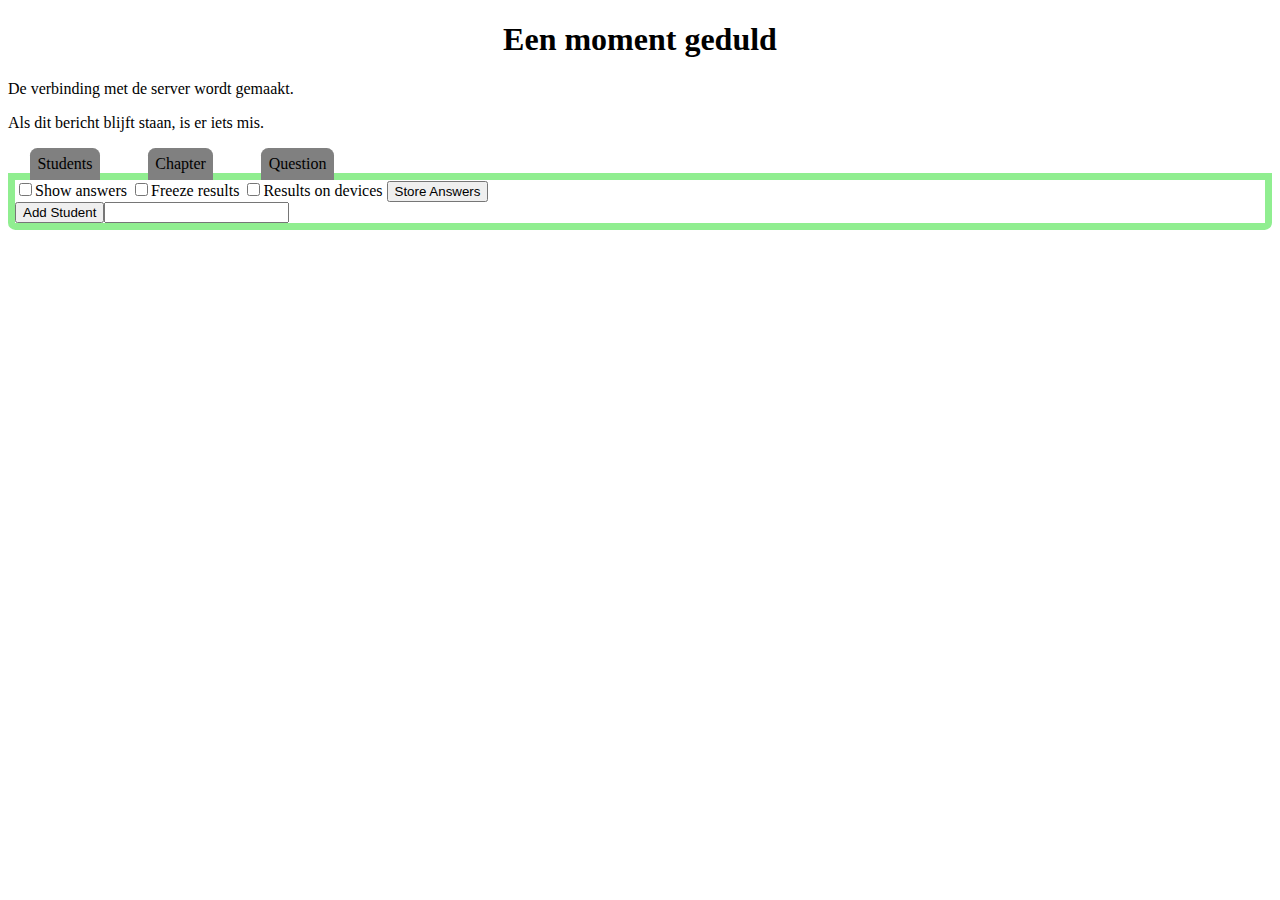
<file: html/admin/index.html>
<!DOCTYPE html>
<html>
	<head>
		<meta charset='utf-8'/>
		<title>Les - Admin</title>
		<script src='code/builders.js'></script>
		<script src='code/rpc.js'></script>
		<script src='code/admin.js'></script>
		<link rel='stylesheet' href='code/style.css'/>
	</head>
	<body>
		<div id='error'>
			<h1>Een moment geduld</h1>
			<p>De verbinding met de server wordt gemaakt.</p>
			<p>Als dit bericht blijft staan, is er iets mis.</p>
		</div>
		<div id='login'>
			<form onsubmit='return log_in()'>
				Naam: <input type='text' id='loginname'/><br/>
				Wachtwoord: <input type='password' id='password'/><br/>
				<button type='submit'>Log in</button>
			</form>
		</div>
		<div id='content'>
			<!-- Tabs -->
			<input class='tab' name='tab' type='radio' id='SSELECT'/><label for='SSELECT'>Students</label>
			<input class='tab' name='tab' type='radio' id='CSELECT'/><label for='CSELECT'>Chapter</label>
			<input class='tab' name='tab' type='radio' id='QSELECT'/><label for='QSELECT'>Question</label>
			<div class='tab' id='SSELECT_tab'>
				<h1>Select Students</h1>
				<ul id='students'></ul>
				<button type='button' onclick='new_group()'>Add Group</button><input type='text' id='newgname'/>
			</div>
			<div class='tab' id='CSELECT_tab'>
				<h1>Select Chapter</h1>
				<ul id='chapters'></ul>
			</div>
			<div class='tab' id='QSELECT_tab'>
				<h1>Select Question</h1>
				<table id='questions'></table>
				<div id='qedit'>
					<select id='qedit_type' onchange='qedit_update()'>
						<option value='title'>Title</option>
						<option value='term' selected='selected'>Term</option>
						<option value='terms'>Terms</option>
						<option value='word'>Word</option>
						<option value='words'>Words</option>
						<option value='choice'>Choice</option>
						<option value='choices'>Choices</option>
					</select>
					<label><input type='checkbox' id='qedit_case'/>Case Sensitive</label>
					<textarea id='qedit_question'></textarea>
					<table id='qedit_options'></table>
				</div>
			</div>
			<!-- Fixed content -->
			<div id='fixed'>
				<div id='settings'>
					<label><input id='show' type='checkbox' onchange='show()'/>Show answers</label>
					<label><input id='freeze' type='checkbox' onchange='freeze()'/>Freeze results</label>
					<label><input id='publish' type='checkbox' onchange='publish()'/>Results on devices</label>
					<button type='button' onclick='store_answers()'>Store Answers</button>
				</div>
				<table id='results'></table>
				<button type='button' onclick='new_student()'>Add Student</button><input type='text' id='newsname'/>
			</div>
		</div>
	</body>
</html>
</file>
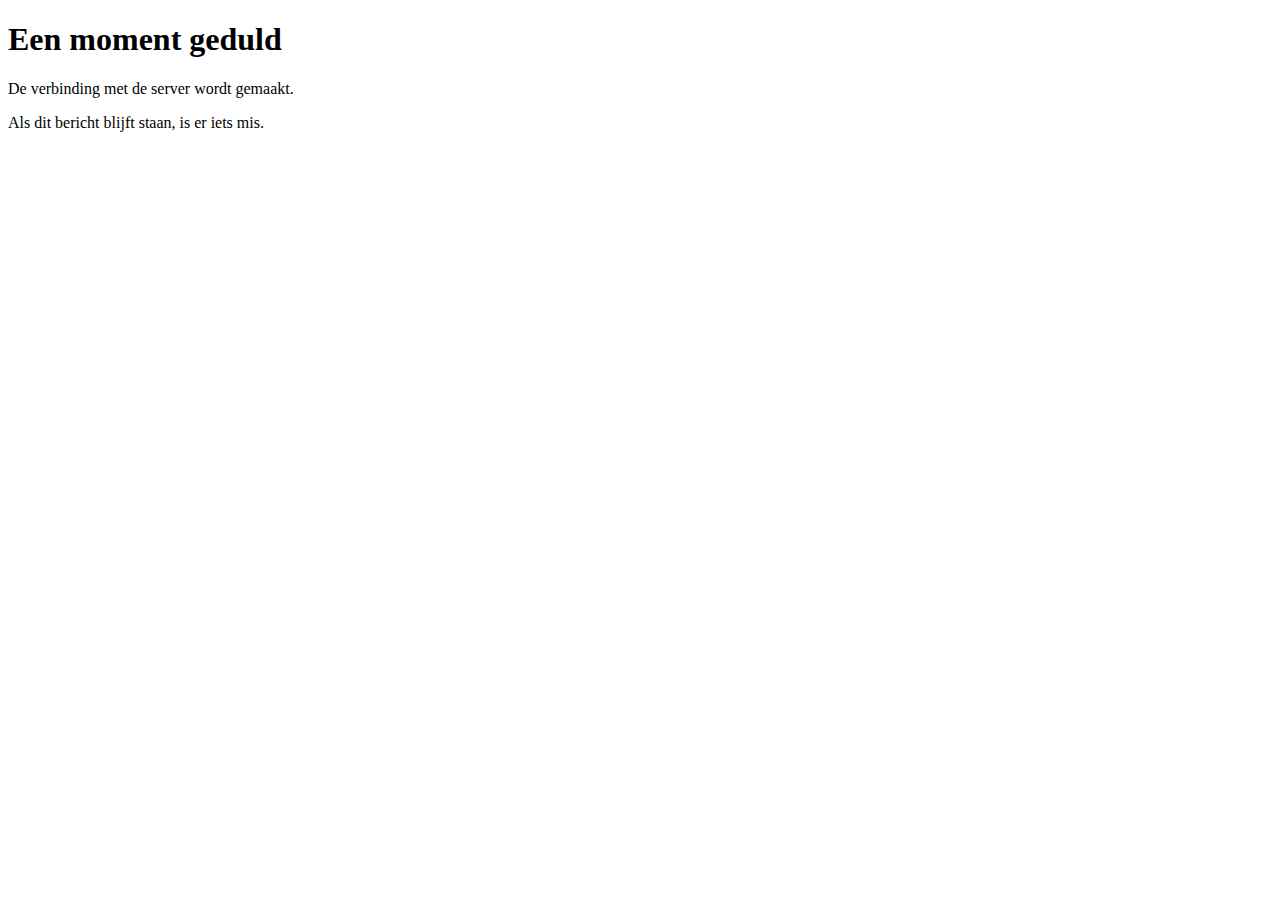
<file: html/beamer/index.html>
<!DOCTYPE html>
<html>
	<head>
		<meta charset='utf-8'/>
		<title>Les - scherm</title>
		<script src='code/builders.js'></script>
		<script src='code/rpc.js'></script>
		<script src='code/beamer.js'></script>
		<link rel='stylesheet' href='code/style.css'/>
	</head>
	<body>
		<div id='error'>
			<h1>Een moment geduld</h1>
			<p>De verbinding met de server wordt gemaakt.</p>
			<p>Als dit bericht blijft staan, is er iets mis.</p>
		</div>
		<div id='login'>
			<div id='group'>Klas: </div>
			<form onsubmit='return log_in()'>
				Naam: <input type='text' id='loginname'/><br/>
				Wachtwoord: <input type='password' id='password'/><br/>
				<button type='button' value='Log in' onclick='log_in()'>Log in</button>
			</form>
		</div>
		<div id='content'>
		</div>
	</body>
</html>
</file>
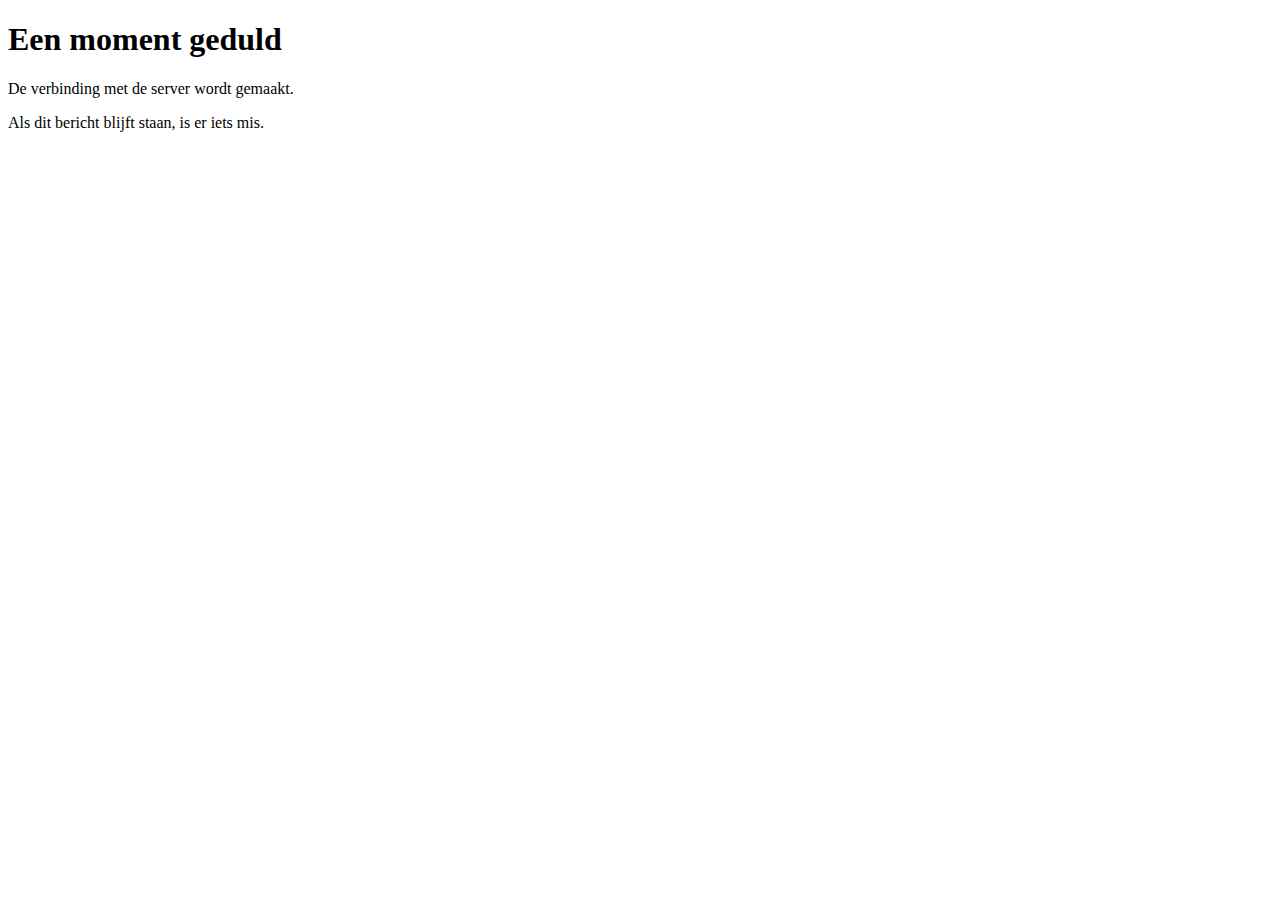
<file: html/main/index.html>
<!DOCTYPE html>
<html>
	<head>
		<meta charset='utf-8'/>
		<title>Les</title>
		<script src='code/builders.js'></script>
		<script src='code/rpc.js'></script>
		<script src='code/richinput.js'></script>
		<script src='code/les.js'></script>
		<link rel='stylesheet' href='code/style.css'/>
	</head>
	<body>
		<div id='error'>
			<h1>Een moment geduld</h1>
			<p>De verbinding met de server wordt gemaakt.</p>
			<p>Als dit bericht blijft staan, is er iets mis.</p>
		</div>
		<div id='login'>
			<div>Klas: <span id='group'></span></div>
			<form onsubmit='return log_in()'>
				Naam: <input type='text' id='loginname'/><br/>
				Wachtwoord: <input type='password' id='password'/><br/>
				<button type='submit'>Log in</button>
			</form>
		</div>
		<div id='content'>
		</div>
		<div id='debug'>
	</body>
</html>
</file>
<file: html/admin/code/style.css>
body {
	background-origin: content-box;
	background-attachment: fixed;
	background-position: center center;
	background-repeat: no-repeat;
	background-size: cover;
}

#login {
	display: none;
	position: absolute;
	left: 0px;
	top: 0px;
	right: 0px;
	padding: 1em 1em;
	margin: 1em 1em;
}

.active {
	background: green;
}

.floater {
	float: left;
}

input.tab + label {
	border-radius: 1ex 1ex 0ex 0ex;
	background: grey;
	padding: 1ex;
	margin: 1ex 3ex 0ex 3ex;
	z-index: 0;
}

div#content {
	padding-top: 1ex;
}

h1 {
	text-align: center;
}

:root {
	--tab: lightgreen;
}

input.tab:checked + label {
	background: var(--tab);
}

input.tab {
	display: none;
}

div.tab {
	padding: 1ex 1ex 1ex 1ex;
	margin-top: .99ex;
	z-index: 1;
	border-radius: 1ex 1ex 0ex 0ex;
}

div#fixed {
	border: solid var(--tab) 1ex;
	border-radius: 0px 0px 1ex 1ex;
}

table#questions tr {
	background: lightblue;
}
table#questions tr.odd {
	background: lightyellow;
}

input.tab#SSELECT:not(:checked) ~ div#SSELECT_tab,
input.tab#CSELECT:not(:checked) ~ div#CSELECT_tab,
input.tab#QSELECT:not(:checked) ~ div#QSELECT_tab {
	display: none;
}

div.tab {
	background: var(--tab);
}

.first .up, .last .down {
	display: none;
}
.offline, .inactive {
	background: red;
}
</file>
<file: html/beamer/code/style.css>
body {
	background-origin: content-box;
	background-attachment: fixed;
	background-position: center center;
	background-repeat: no-repeat;
	background-size: cover;
}

#login {
	display: none;
	position: absolute;
	left: 0px;
	top: 0px;
	right: 0px;
	padding: 1em 1em;
	margin: 1em 1em;
}

.active {
	background: green;
}

.floater {
	float: left;
}

input:checked ~ .vague {
	display: none;
}

.clear {
	display: none;
}

input:checked ~ .clear {
	display: block;
}
</file>
<file: html/main/code/style.css>
body {
	background-origin: content-box;
	background-attachment: fixed;
	background-position: center center;
	background-repeat: no-repeat;
	background-size: cover;
}

#login, #video, #question {
	display: none;
	position: absolute;
	left: 0px;
	top: 0px;
	right: 0px;
	padding: 1em 1em;
	margin: 1em 1em;
}

button.not(#navbutton) {
	margin: 2em;
}

#navigation {
	z-index: 2;
	display: none;
	text-align: justify;
	position: fixed;
	left: 0px;
	right: 0px;
	top: 0px;
	height: 2em;
}
#navigation:after {
	content: "";
	display: inline-block;
	width: 100%;
}

#spritebox {
	z-index: 1;
	position: fixed;
	left: 0px;
	right: 0px;
	bottom: 0px;
	top: 2em;
}

#speechbox {
	display: none;
	position: fixed;
	left: 1em;
	right: 1em;
	bottom: 1em;
	height: 8em;
	border: 2px black solid;
	border-radius: 1em;
	background-color: rgba(255, 255, 255, 0.9);
}

#speaker {
	position: relative;
	left: 2em;
	top: -.75ex;
	border: 2px black solid;
	border-radius: 1ex;
	padding: 1ex 1ex;
	background: white;
}

#photo {
	float: left;
	height: 6em;
	padding: 1ex 1ex
}

#speech {
	padding: 1ex 1ex;
}

.sprite {
	position: fixed;
	bottom: 9em;
}

#question {
	background-color: rgba(255, 255, 255, .5);
	height: 90vh;
	z-index: 2;
}

#next {
	position: fixed;
	top: 0px;
	right: 0px;
}
.choicebutton {
	display: block;
}
</file>
